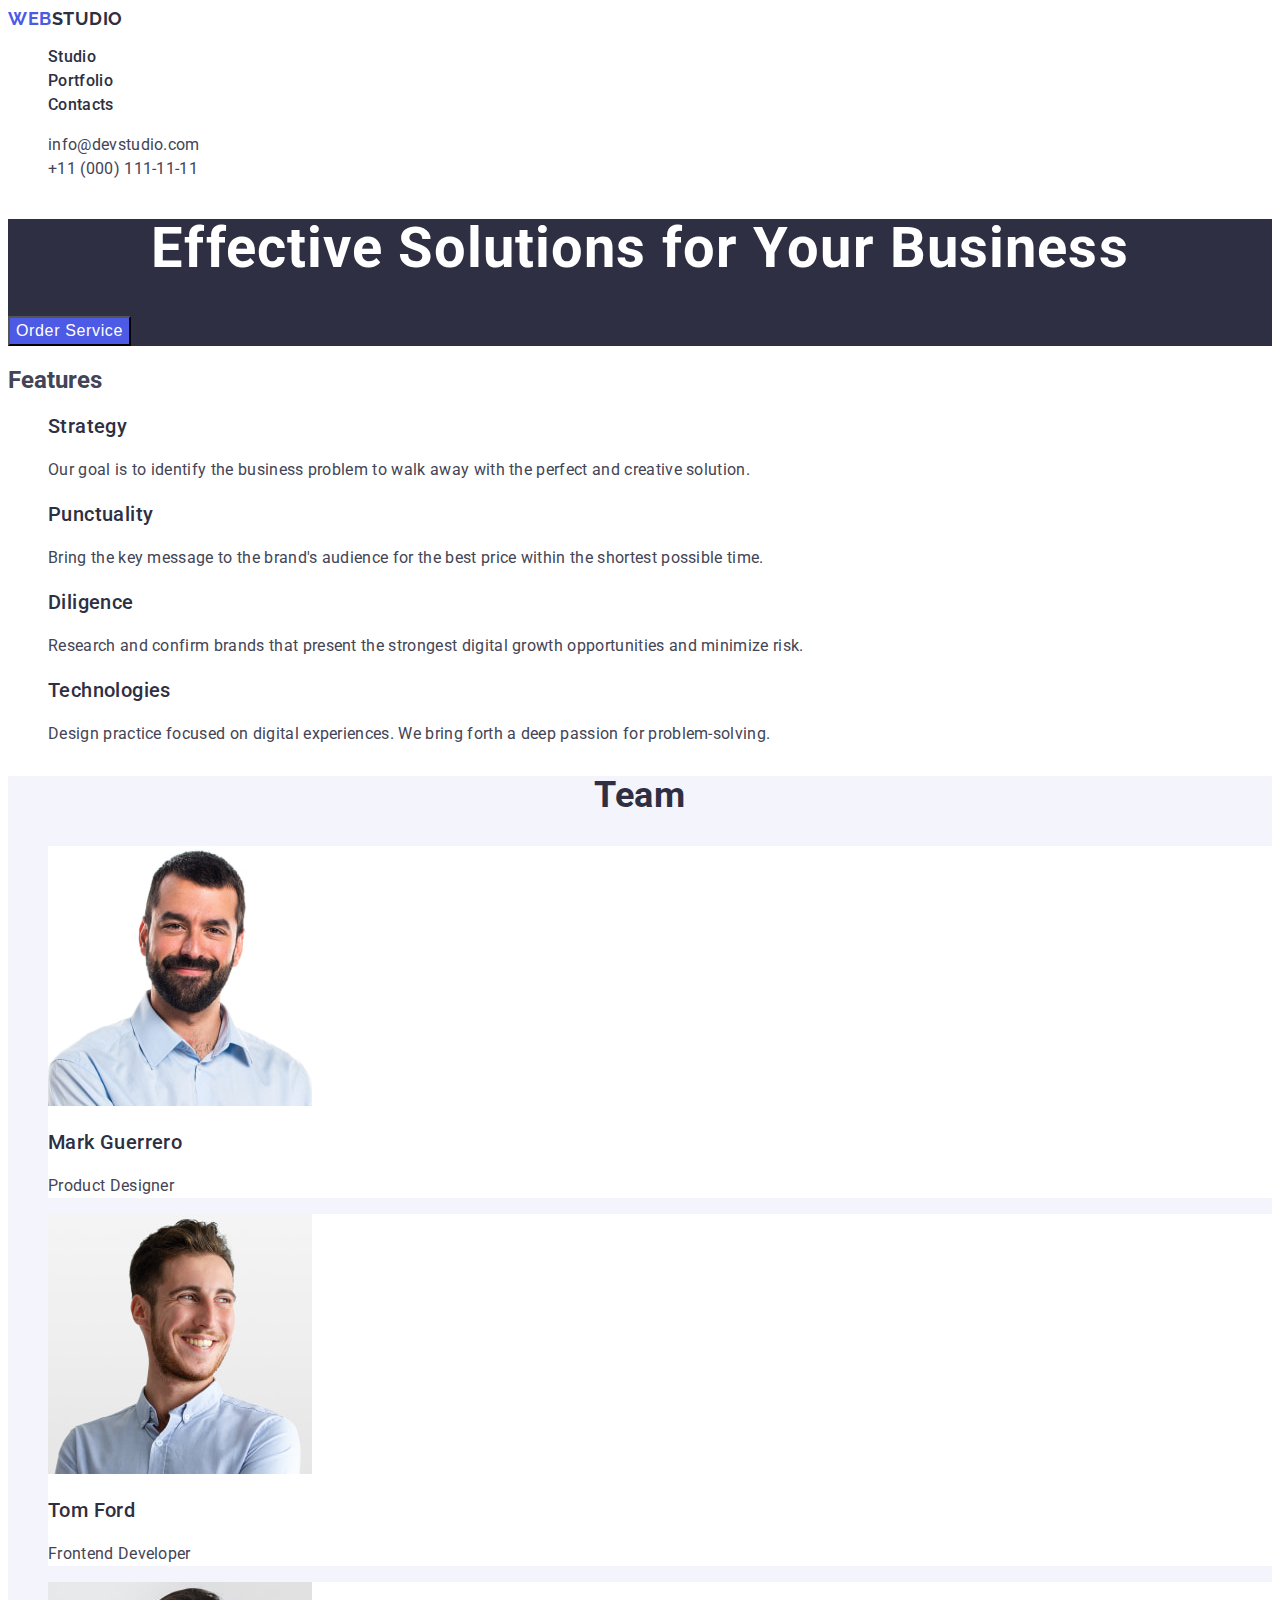
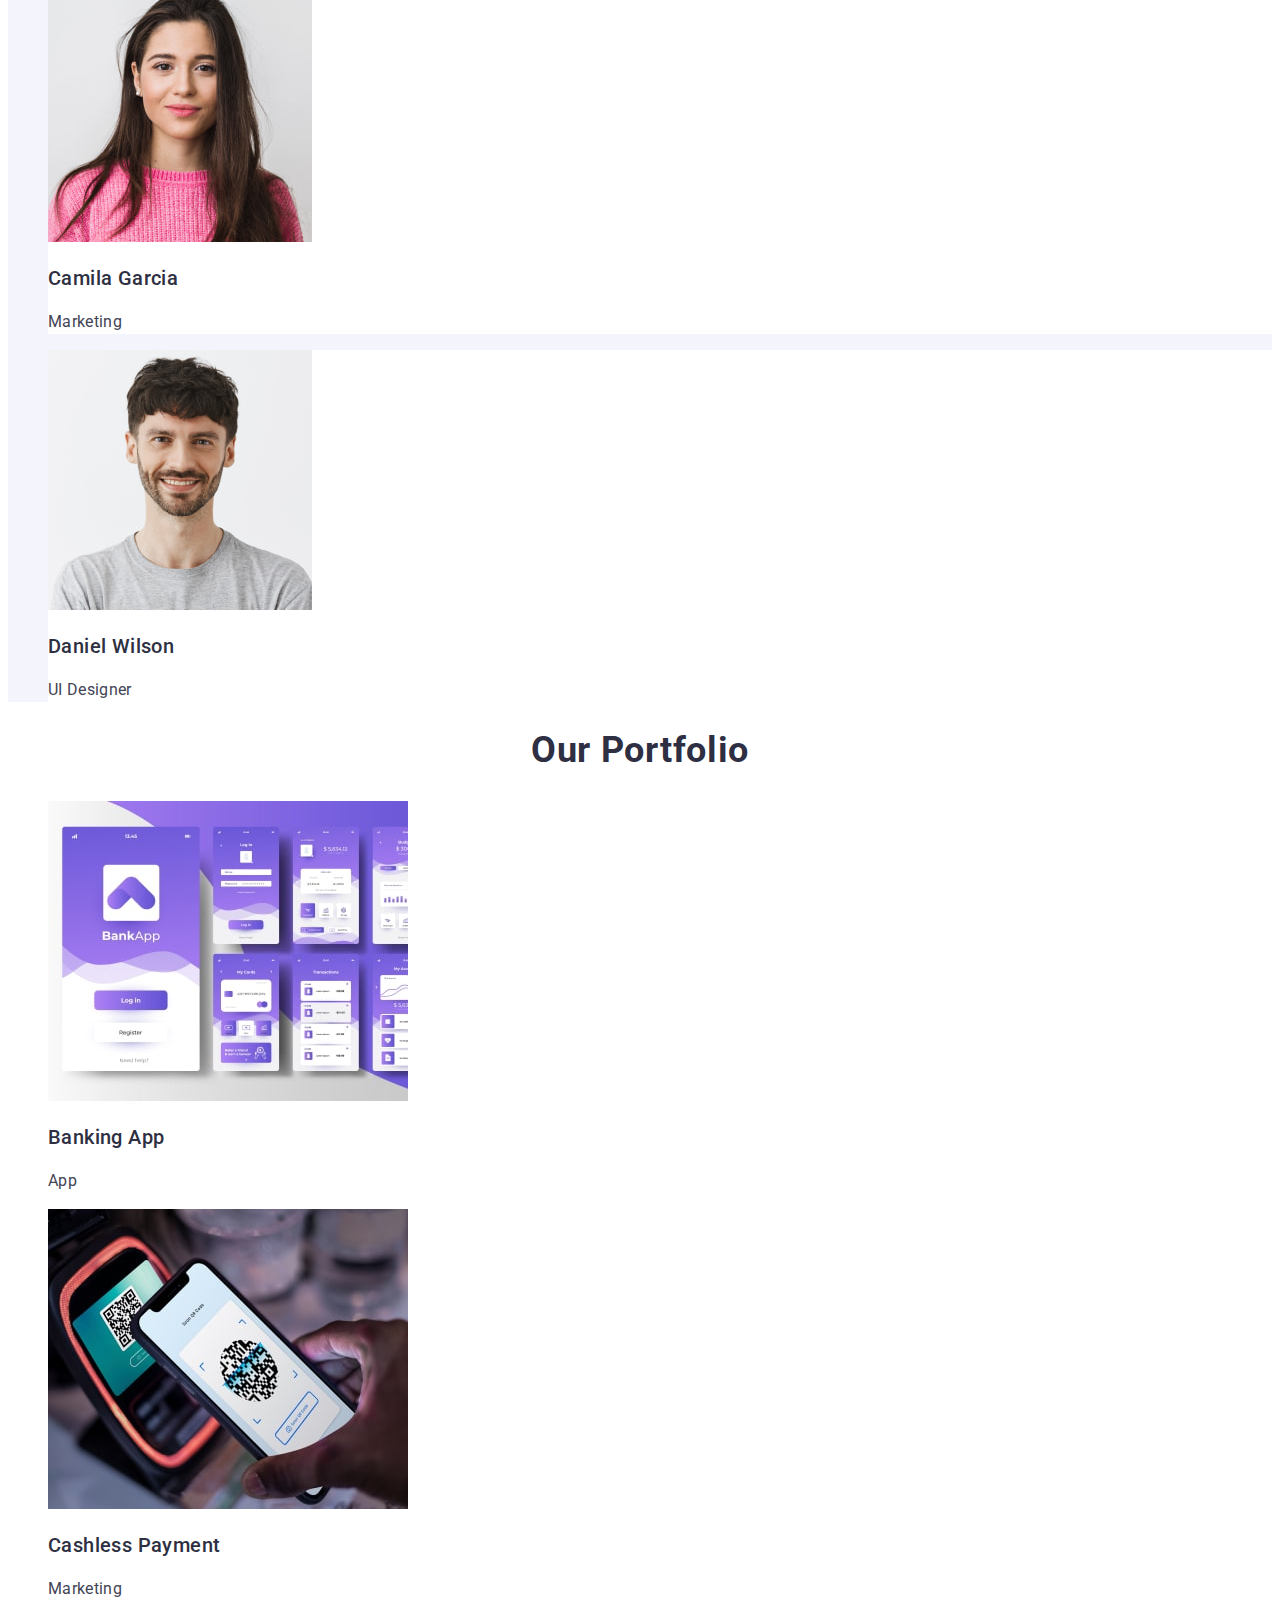
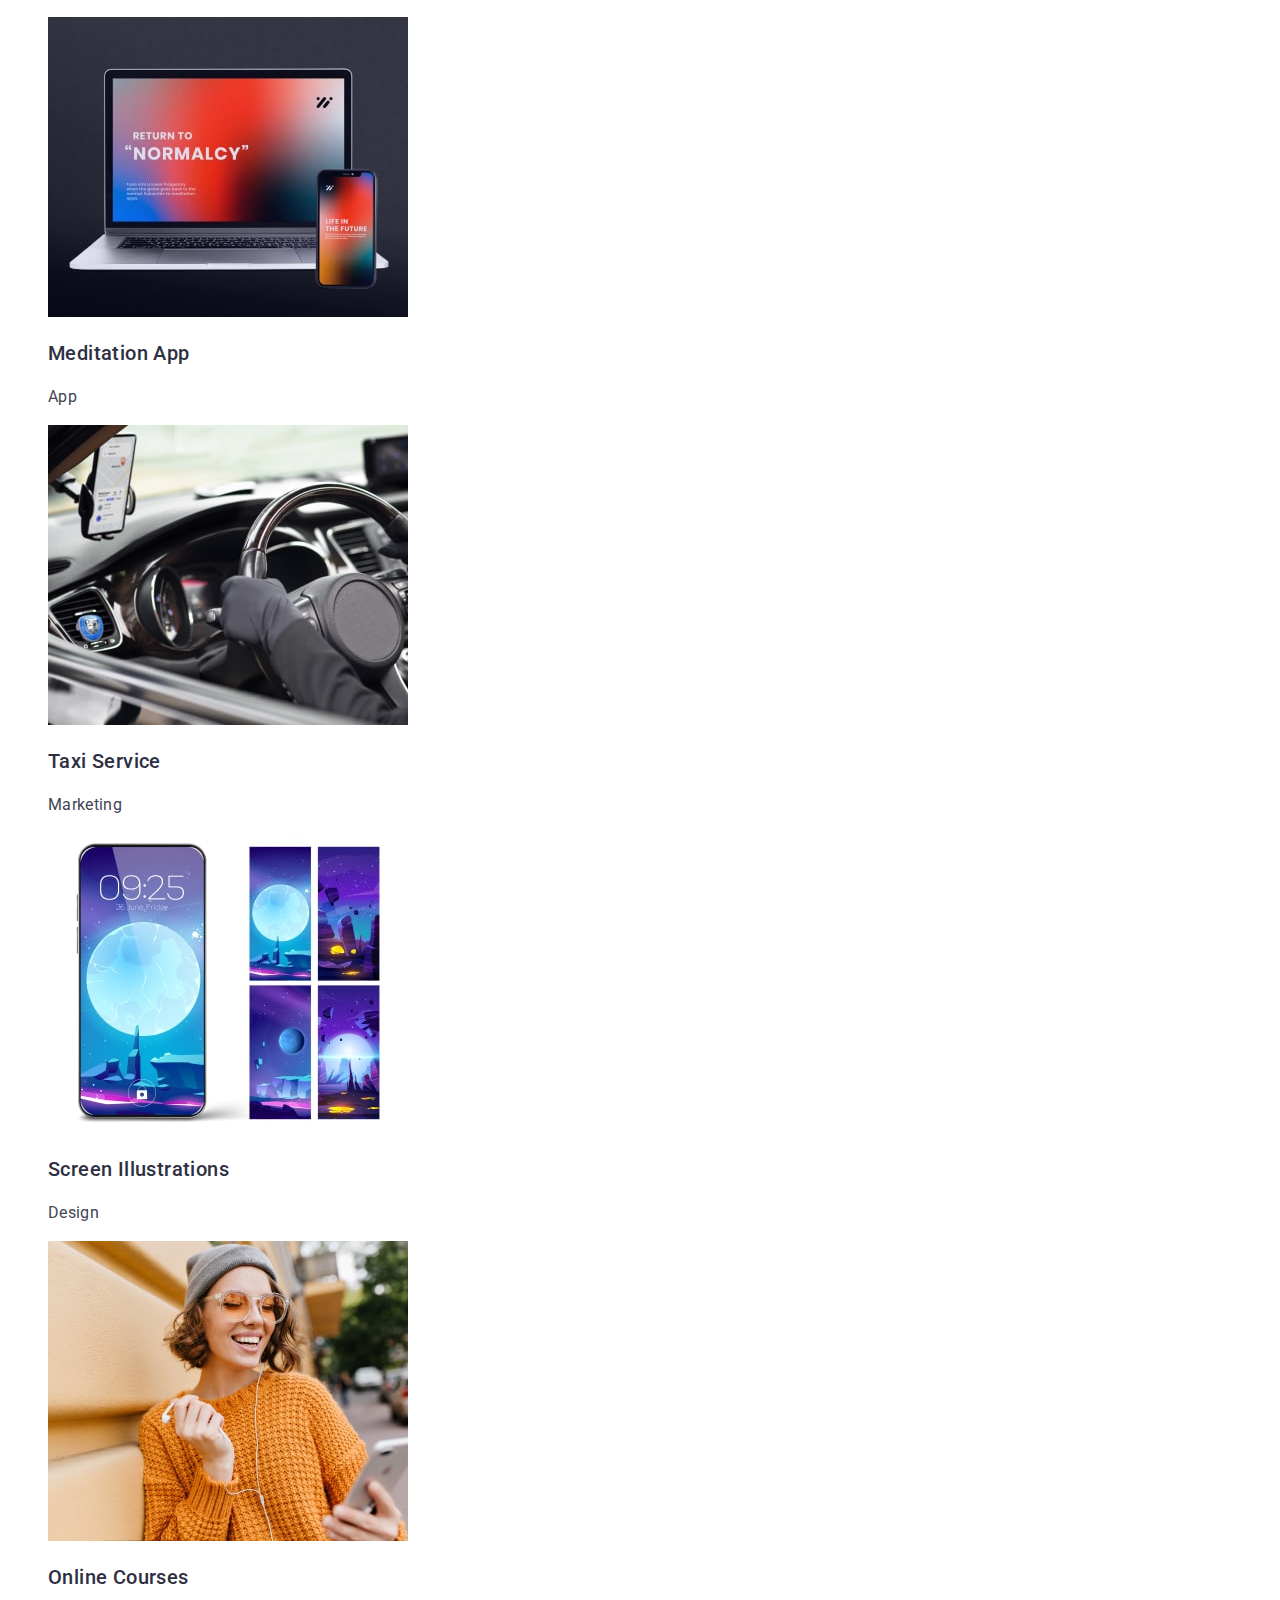
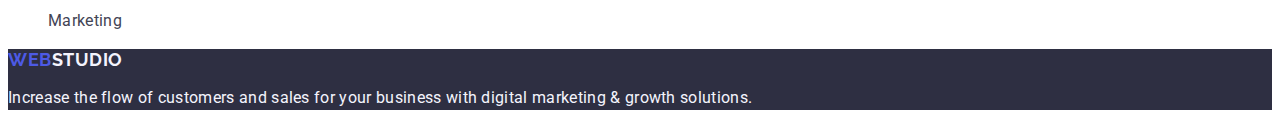
<file: index.html>
<!DOCTYPE html>
<html lang="en">
<head>
    <meta charset="UTF-8">
    <meta name="viewport" content="width=device-width, initial-scale=1.0">
    <title>Document</title>
    <link rel="preconnect" href="https://fonts.googleapis.com">
    <link rel="preconnect" href="https://fonts.gstatic.com" crossorigin>
    <link href="https://fonts.googleapis.com/css2?family=Raleway:wght@700&family=Roboto:wght@400;500;700&display=swap"
        rel="stylesheet">

    <link rel="stylesheet" href="https://cdnjs.cloudflare.com/ajax/libs/modern-normalize/2.0.0/modern-normalize.min.css"
        integrity="sha512-4xo8blKMVCiXpTaLzQSLSw3KFOVPWhm/TRtuPVc4WG6kUgjH6J03IBuG7JZPkcWMxJ5huwaBpOpnwYElP/m6wg=="
        crossorigin="anonymous" referrerpolicy="no-referrer" />

    <link rel="stylesheet" href="./css/styles.css">
</head>
<body>
   <!-- header-->
    <header>
        <nav>
            <a class="logo" href="./index.html">Web<span class="logo-part-header">Studio</span></a>
            <ul>
                <li><a class="nav-link" href="./index.html">Studio</a></li>
                <li><a class="nav-link" href="">Portfolio</a></li>
                <li><a class="nav-link" href="">Contacts</a></li>
            </ul>
        </nav>
        <address class="address">
            <ul>
                <li><a class="address-link" href="mailto:info@devstudio.com">info@devstudio.com</a></li>
                <li><a class="address-link" href="tel:+110001111111">+11 (000) 111-11-11</a></li>
            </ul>
        </address>
    </header>
    <main>
        <section class="hero">
            <h1 class="hero-title">Effective Solutions for Your Business</h1>
            <button type="button" class="hero-btn">Order Service</button>
        </section>
        <section>
            <h2>Features</h2>
            <ul>
                <li>
                    <h3 class="features-subtitle">Strategy</h3>
                    <p class="features-text">Our goal is to identify the business
                    problem to walk away with the perfect and creative solution.</p>
                </li>
                <li>
                    <h3 class="features-subtitle">Punctuality</h3>
                    <p class="features-text">Bring the key message to the brand's audience for the best price within the shortest possible time.</p>
                </li>
                <li>
                    <h3 class="features-subtitle">Diligence</h3>
                    <p class="features-text">Research and confirm brands that present the strongest digital growth opportunities and minimize risk.</p>
                </li>
                <li>
                    <h3 class="features-subtitle">Technologies</h3>
                    <p class="features-text">Design practice focused on digital experiences. We bring forth a deep passion for problem-solving.</p>
                </li>
            </ul>
        </section>
        <section class="team">
            <h2 class="team-title">Team</h2>
            <ul>
                <li class="team-item">
                    <img src="./images/team-1.jpg" alt="Mark Guerrero" width="264">
                    <h3 class="team-subtitle">Mark Guerrero</h3>
                    <p class="team-text">Product Designer</p>
                </li>
                <li class="team-item">
                    <img src="./images/team-2.jpg" alt="Tom Ford" width="264">
                    <h3 class="team-subtitle">Tom Ford</h3>
                    <p class="team-text">Frontend Developer</p>
                </li>
                <li class="team-item">
                    <img src="./images/team-3.jpg" alt="Camila Garcia" width="264">
                    <h3 class="team-subtitle">Camila Garcia</h3>
                    <p class="team-text">Marketing</p>
                </li>
                <li class="team-item">
                    <img src="./images/team-4.jpg" alt="Daniel Wilson" width="264">
                    <h3 class="team-subtitle">Daniel Wilson</h3>
                    <p class="team-text">UI Designer</p>
                </li>
            </ul>
        </section>
        <section>
            <h2 class="portfolio-title">Our Portfolio</h2>
            <ul>
                <li>
                    <img src="./images/portfolio-1.jpg" alt="Banking App" width="360">
                    <h3 class="portfolio-subtitle">Banking App</h3>
                    <p class="portfolio-text">App</p>
                </li>
                <li>
                    <img src="./images/portfolio-2.jpg" alt="Cashless Payment" width="360">
                    <h3 class="portfolio-subtitle">Cashless Payment</h3>
                    <p class="portfolio-text">Marketing</p>
                </li>
                <li>
                    <img src="./images/portfolio-3.jpg" alt="Meditation App" width="360">
                    <h3 class="portfolio-subtitle">Meditation App</h3>
                    <p class="portfolio-text">App</p>
                </li>
                <li>
                    <img src="./images/portfolio-4.jpg" alt="Taxi Service" width="360">
                    <h3 class="portfolio-subtitle">Taxi Service</h3>
                    <p class="portfolio-text">Marketing</p>
                </li>
                <li>
                    <img src="./images/portfolio-5.jpg" alt="Screen Illustrations" width="360">
                    <h3 class="portfolio-subtitle">Screen Illustrations</h3>
                    <p class="portfolio-text">Design</p>
                </li>
                <li>
                    <img src="./images/portfolio-6.jpg" alt="Online Courses" width="360">
                    <h3 class="portfolio-subtitle">Online Courses</h3>
                    <p class="portfolio-text">Marketing</p>
                </li>
            </ul>
        </section>
    </main>
    <footer class="footer">
        <a class="logo" href="./index.html">Web<span class="logo-part-footer">Studio</span></a>
        <p class="footer-text">Increase the flow of customers and sales for your business with digital marketing & growth solutions.</p>
    </footer>
</body>
</html>
</file>
<file: css/styles.css>
body{
    font-family: 'Roboto', sans-serif;
    color: var(--SLATE, #434455);
    background: #FFF
}
a{
    text-decoration: none;
}
ul{
    list-style: none;
}
.logo{
    color: var(--IRIS, #4D5AE5);
        font-family: Raleway, sans-serif;
        font-size: 18px;
        font-weight: 700;
        line-height: 1.17;
        /* 116.667% */
        letter-spacing: 0.54px;
        text-transform: uppercase;
}
.logo-part-header{
    color: var(--NAVY-BLUE, #2E2F42);
}
.nav-link {
    color: var(--NAVY-BLUE, #2E2F42);
    
        font-size: 16px;
        font-weight: 500;
        line-height: 1.5;

        letter-spacing: 0.02em;
}
.nav-link:hover,
.nav-link:focus{
    color: var(--OCEAN, #404BBF);
}
.address {
    font-style:normal;
}

.address-link {
    color: var(--SLATE, #434455);
    
        font-size: 16px;
        line-height: 1.5;
        /* 150% */
        letter-spacing: 0.02em;
}
.address-link:hover,
.address-link:focus{
    color: var(--OCEAN, #404BBF);
}
.hero {
    background: var(--NAVY-BLUE, #2E2F42);
}

.hero-title {
    color: var(--WHITE, #FFF);

        text-align: center;
        font-size: 56px;
        line-height: 1.07;
        /* 107.143% */
        letter-spacing: 0.02em;
}

.hero-btn {
    color: var(--WHITE, #FFF);
    
        font-size: 16px;
        font-weight: 500;
        line-height: 1.5;
        /* 150% */
        letter-spacing: 0.04em;
        background: var(--IRIS, #4D5AE5);
        cursor: pointer;
}
.hero-btn:hover,
.hero-btn:focus{
    background: var(--OCEAN, #404BBF);
}
.features-subtitle {
    color: var(--NAVY-BLUE, #2E2F42);
    
        font-size: 20px;
        font-weight: 500;
        line-height: 1.2;
        /* 120% */
        letter-spacing: 0.02em;
}

.features-text {
    
        font-size: 16px;
        line-height: 1.5;
        /* 150% */
        letter-spacing: 0.02em;
}
.team {
    background: var(--CLOUD, #F4F4FD);
}
.team-title {
    color: var(--NAVY-BLUE, #2E2F42);

        text-align: center;
        font-size: 36px;
        line-height: 1.11;
        /* 111.111% */
        letter-spacing: 0.02em;
        text-transform: capitalize;
}
.team-item{
    background-color: #FFF;
}
.team-subtitle {
    color: var(--NAVY-BLUE, #2E2F42);
    
        font-size: 20px;
        font-weight: 500;
        line-height: 1.2;
        /* 120% */
        letter-spacing: 0.02em;
}

.team-text {
    color: var(--SLATE, #434455);
    
        font-size: 16px;
        line-height: 1.5;
        /* 150% */
        letter-spacing: 0.02em;
}

.team-subtitle .team-text {
    background: var(--WHITE, #FFF);
}

.portfolio-title {
    color: var(--NAVY-BLUE, #2E2F42);
    
        text-align: center;
        font-size: 36px;
        line-height: 1.11;
        /* 111.111% */
        letter-spacing: 0.02em;
        text-transform: capitalize;
}

.portfolio-subtitle {
    color: var(--NAVY-BLUE, #2E2F42);
    
        font-size: 20px;
        font-weight: 500;
        line-height: 1.2;
        /* 120% */
        letter-spacing: 0.02em;
}

.portfolio-text {
    color: var(--SLATE, #434455);
    
        font-size: 16px;
        line-height: 1.5;
        /* 150% */
        letter-spacing: 0.02em;
}
.footer {
    background: var(--NAVY-BLUE, #2E2F42);
}



.logo-part-footer {
    color: var(--CLOUD, #F4F4FD);
}

.footer-text {
    color: var(--CLOUD, #F4F4FD);
    
        font-size: 16px;
        line-height: 1.5;
        /* 150% */
        letter-spacing: 0.02em;
}
</file>
